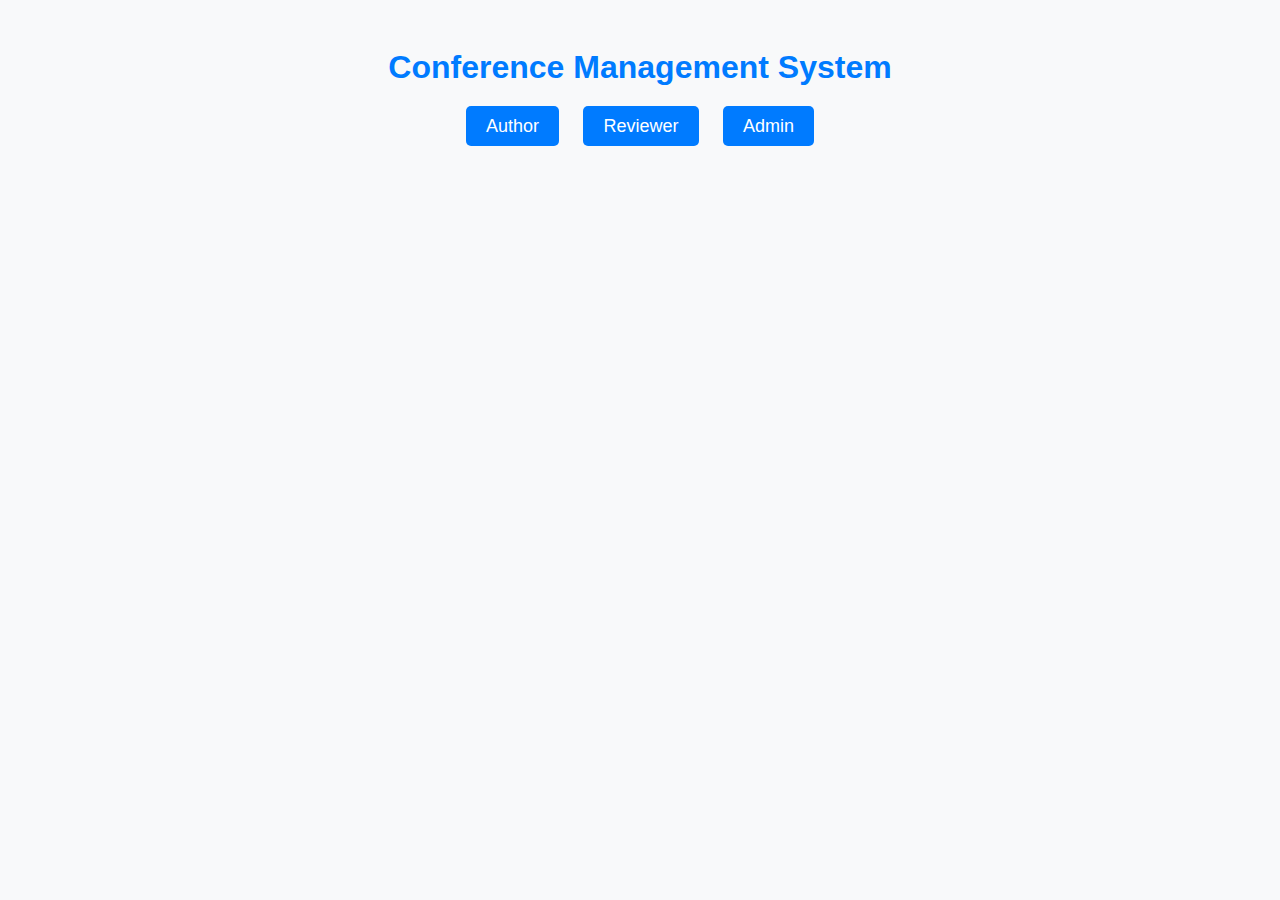
<file: index.html>
<!DOCTYPE html>
<html lang="en">
<head>
  <meta charset="UTF-8">
  <meta name="viewport" content="width=device-width, initial-scale=1.0">
  <title>Conference Management System</title>
  <link rel="stylesheet" href="style.css">
</head>
<body>
  <h1>Conference Management System</h1>
  <div class="container">
    <a href="author.html" class="button">Author</a>
    <a href="reviewer.html" class="button">Reviewer</a>
    <a href="admin.html" class="button">Admin</a>
  </div>
</body>
</html>
</file>
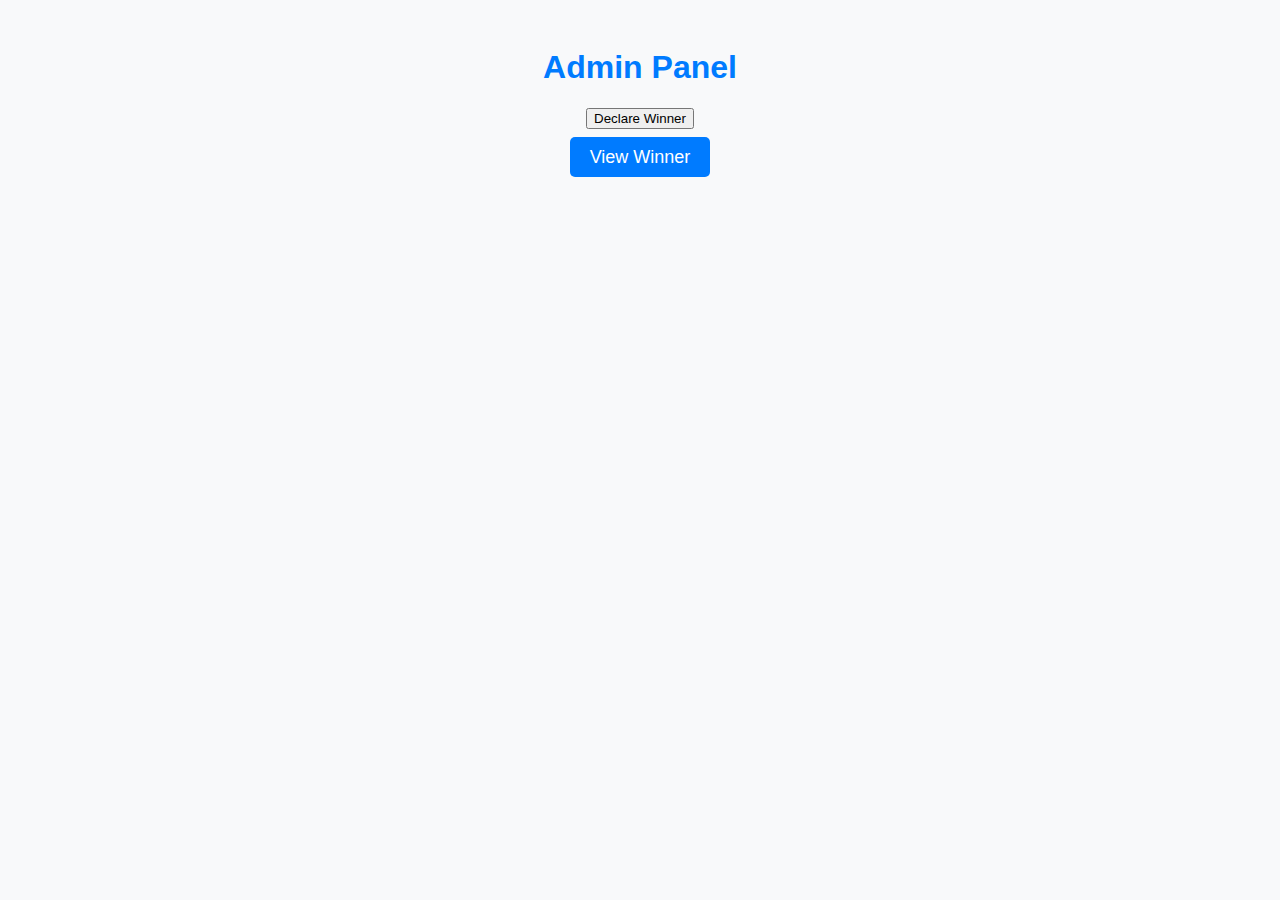
<file: admin.html>
<!DOCTYPE html>
<html lang="en">
<head>
  <meta charset="UTF-8">
  <meta name="viewport" content="width=device-width, initial-scale=1.0">
  <title>Admin - Declare Winner</title>
  <link rel="stylesheet" href="style.css">
</head>
<body>
  <h1>Admin Panel</h1>
  <button onclick="declareWinner()">Declare Winner</button><br><br>
  <a href="winner.html" class="button">View Winner</a>
  <script src="script.js"></script>
</body>
</html>
</file>
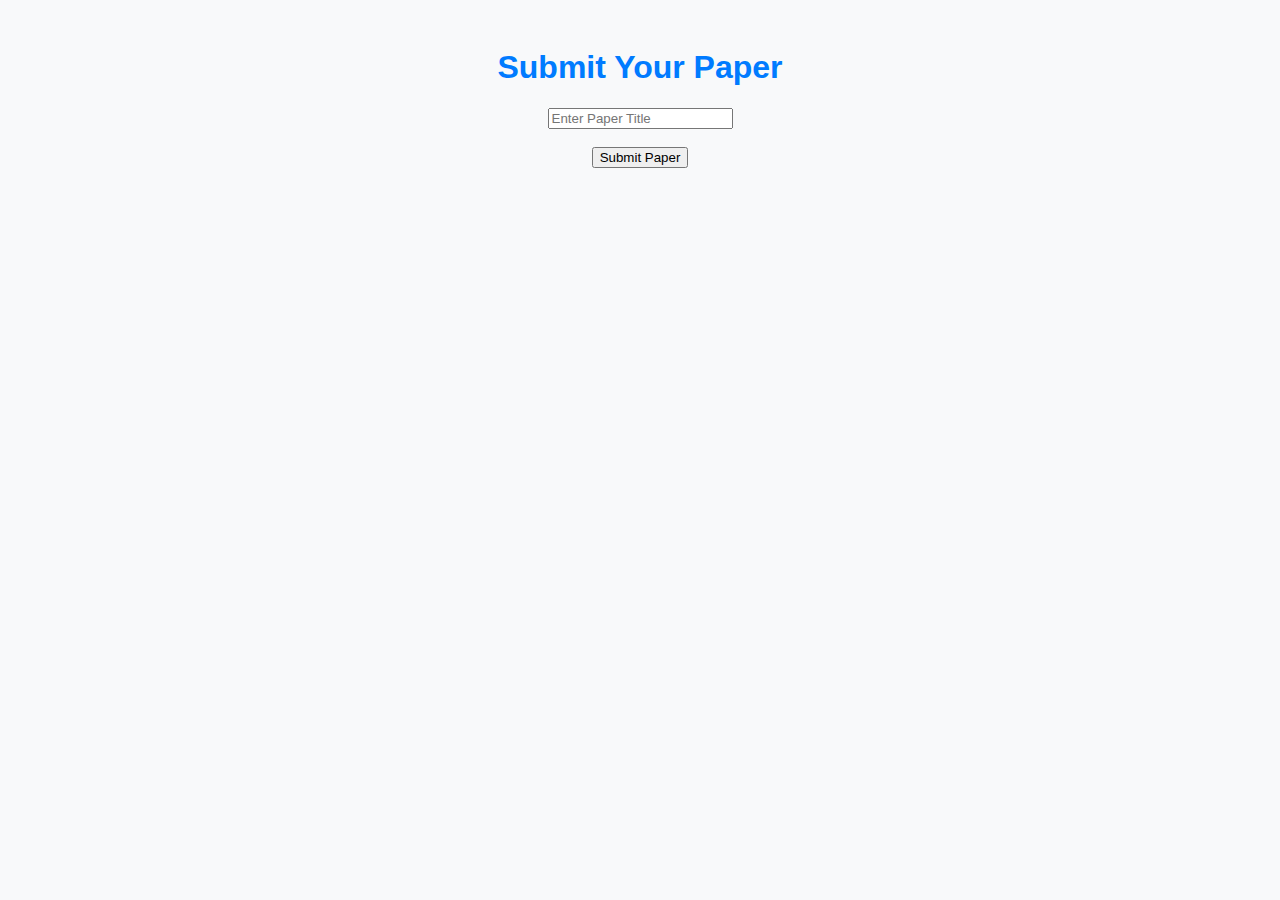
<file: author.html>
<!DOCTYPE html>
<html lang="en">
<head>
  <meta charset="UTF-8">
  <meta name="viewport" content="width=device-width, initial-scale=1.0">
  <title>Author - Submit Paper</title>
  <link rel="stylesheet" href="style.css">
</head>
<body>
  <h1>Submit Your Paper</h1>
  <form id="paperForm">
    <input type="text" id="paperTitle" placeholder="Enter Paper Title" required><br><br>
    <button type="submit">Submit Paper</button>
  </form>
  <script src="script.js"></script>
</body>
</html>
</file>
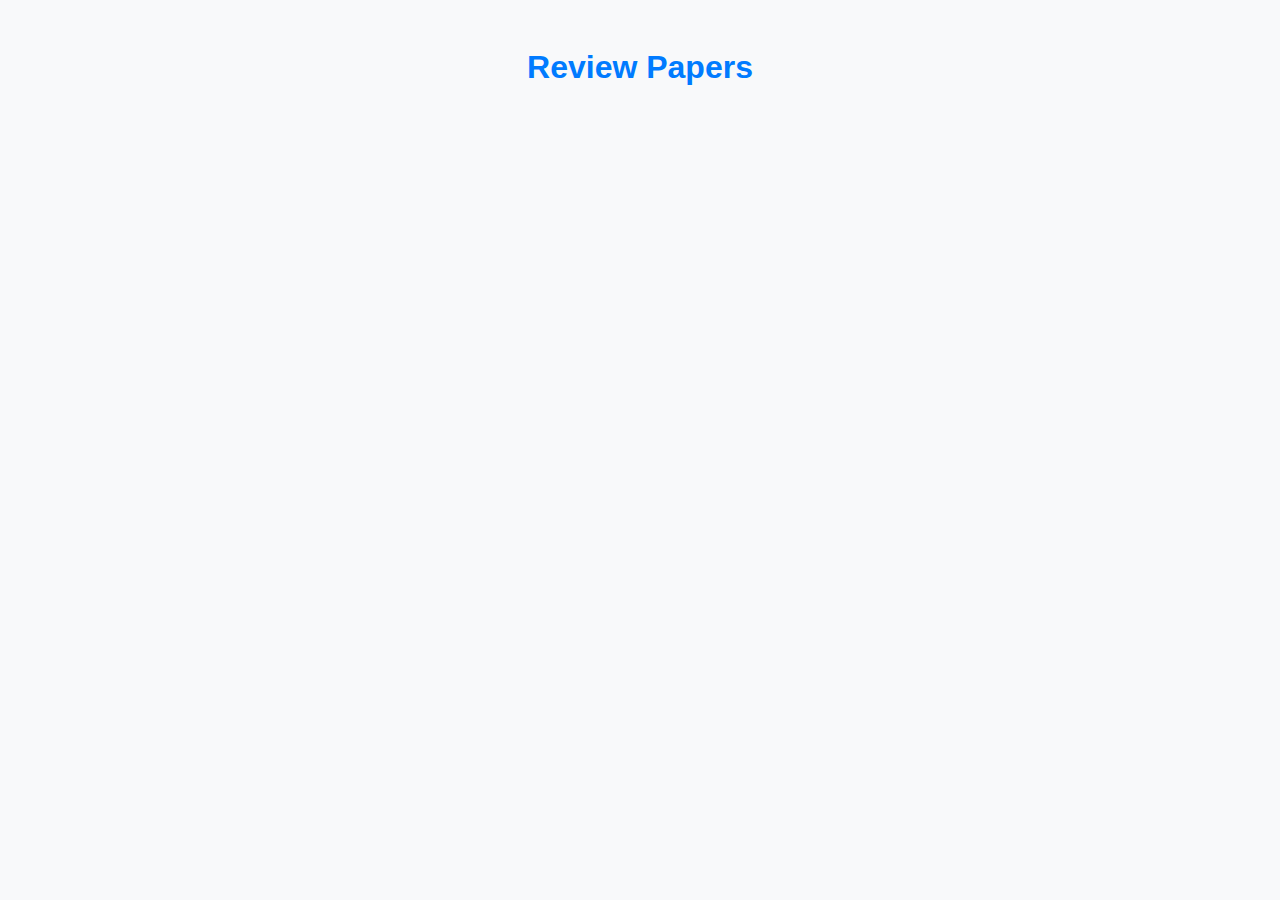
<file: reviewer.html>
<!DOCTYPE html>
<html lang="en">
<head>
  <meta charset="UTF-8">
  <meta name="viewport" content="width=device-width, initial-scale=1.0">
  <title>Reviewer - Review Papers</title>
  <link rel="stylesheet" href="style.css">
</head>
<body>
  <h1>Review Papers</h1>
  <div id="papersList"></div>
  <script src="script.js"></script>
</body>
</html>
</file>
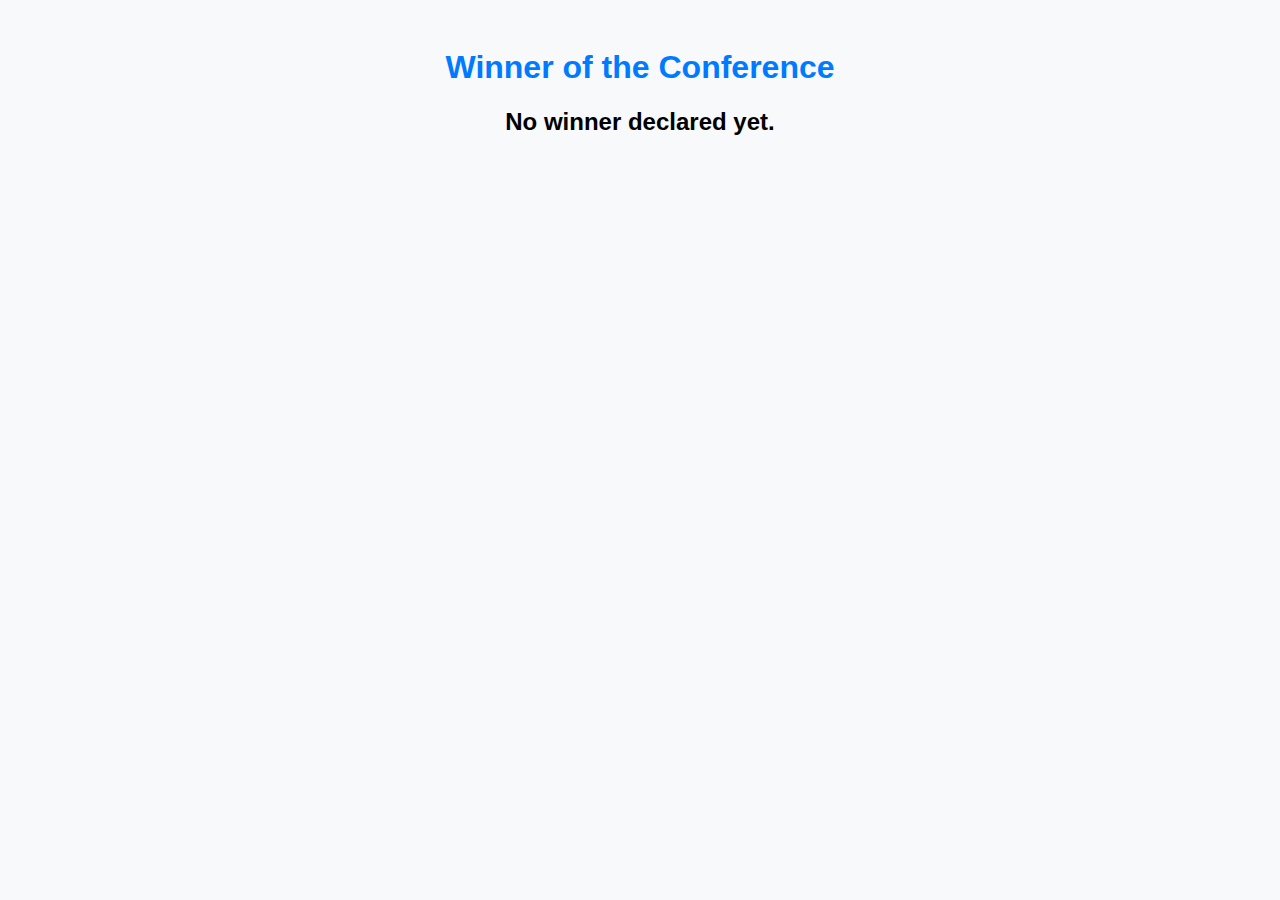
<file: winner.html>
<!DOCTYPE html>
<html lang="en">
<head>
  <meta charset="UTF-8">
  <meta name="viewport" content="width=device-width, initial-scale=1.0">
  <title>Winner Announcement</title>
  <link rel="stylesheet" href="style.css">
</head>
<body>
  <h1>Winner of the Conference</h1>
  <div id="winnerDisplay"></div>
  <script src="script.js"></script>
</body>
</html>
</file>
<file: style.css>
body {
  font-family: 'Poppins', sans-serif;
  background-color: #f8f9fa;
  text-align: center;
  padding: 20px;
}

h1 {
  color: #007bff;
}

.container {
  margin-top: 30px;
}

.button {
  background-color: #007bff;
  color: white;
  padding: 10px 20px;
  margin: 10px;
  border: none;
  border-radius: 5px;
  text-decoration: none;
  font-size: 18px;
}

.button:hover {
  background-color: #0056b3;
}
</file>
